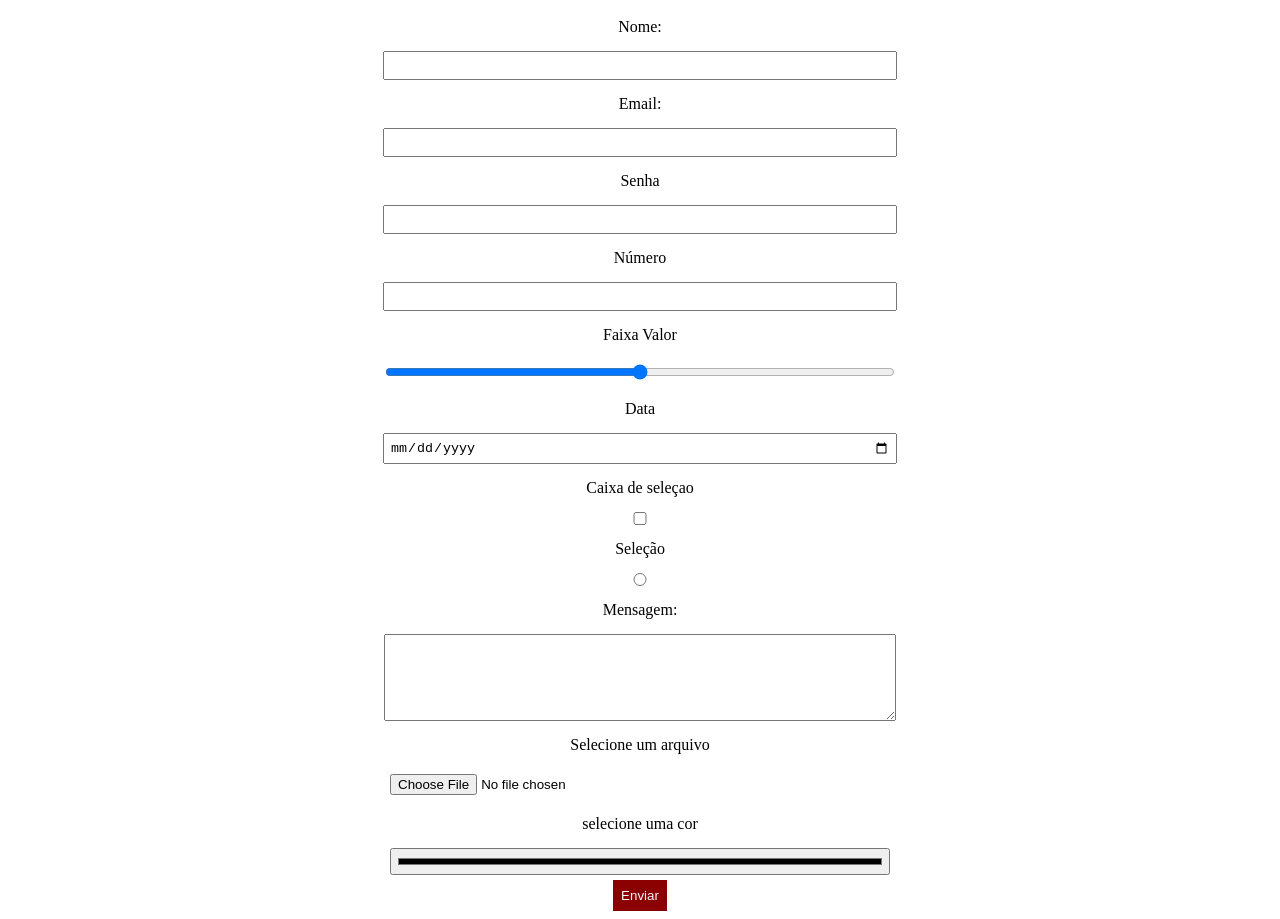
<file: Contato.html>
<!DOCTYPE html>
<html lang="pt-br">

<head>
    <meta charset="UTF-8">
    <meta http-equiv="X-UA-Compatible" content="IE=edge">
    <meta name="textviewport" content="width=device-width, initial-scale=1.0">
    <title>Contato</title>
   <link rel="stylesheet" href="form.css">
</head>

<body>
    <form>
        
        <label for="name">Nome: </label>
        <input type="text" id="name" name="name" required>

        <label for="email">Email: </label>
        <input type="email" name="email" id="email" required>

        <label for="senha">Senha</label>
        <input type="password" name="senha" id="senha"> 

        <label for="numero">Número</label>
        <input type="number" id="numero" pattern="[0 9]*">

        <label for="faixa_valor">Faixa Valor</label>
        <input type="range"  id="faixa_valor" >

        <label for="data">Data</label>
        <input type="date" name="senha" id="data"> 

        <label for="caixa_selecao">Caixa de seleçao</label>
        <input type="checkbox">
        
        <label for="selecao">Seleção</label>
        <input type="radio" name="selecao" id="selecao" >

        <label for="message">Mensagem: </label>
        <textarea name="message" id="message" rows="5"></textarea>

        <label for="arquivo">Selecione um arquivo</label>
        <input type="file" name="file" id="file">

       <label for="cor">selecione uma cor</label>
       <input type="color" name="cor" id="cor">


        <button type="enviar">Enviar</button>

    </form>
</body>

</html>
</file>
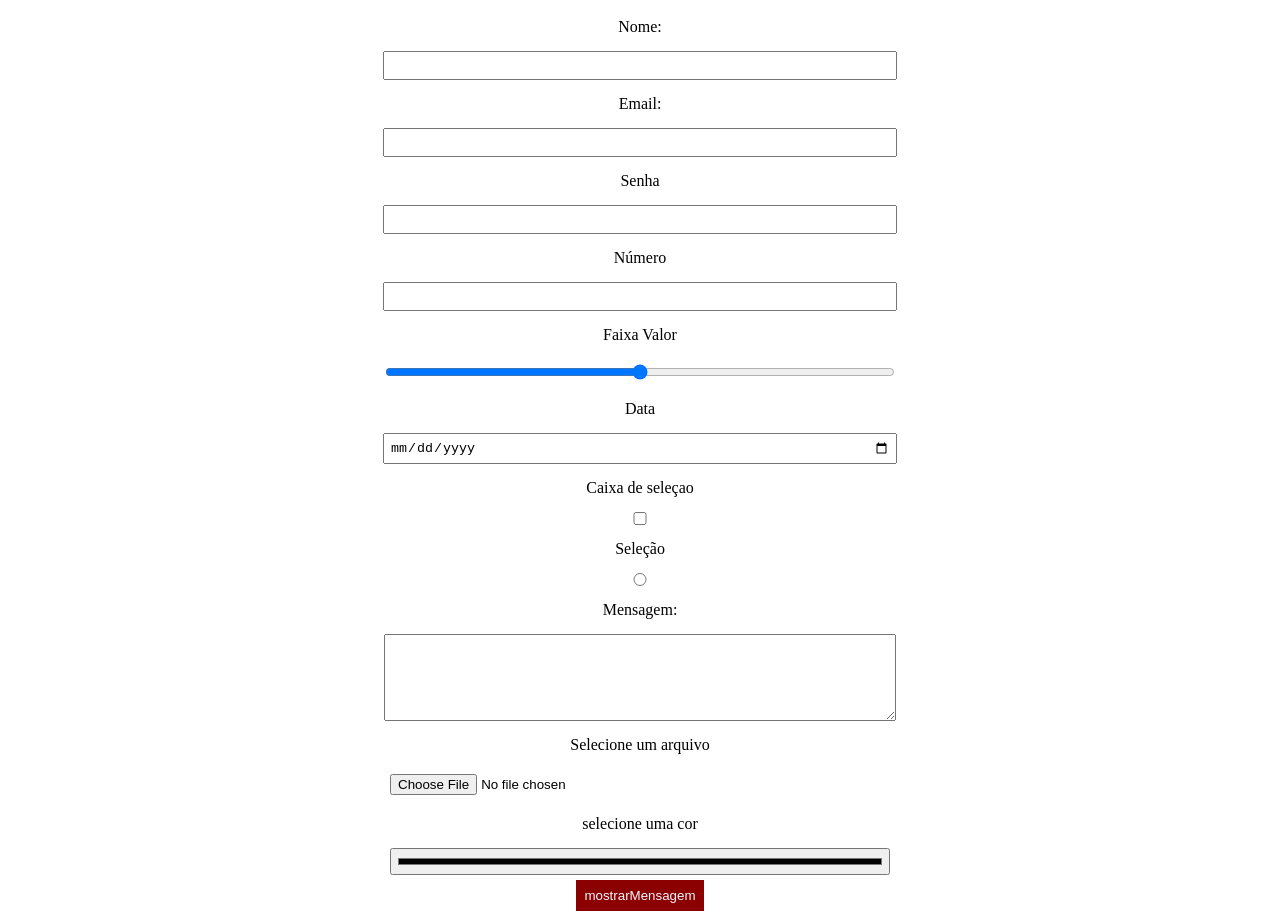
<file: contato.html>
<!DOCTYPE html>
<html lang="pt-br">

<head>
    <meta charset="UTF-8">
    <meta http-equiv="X-UA-Compatible" content="IE=edge">
    <meta name="textviewport" content="width=device-width, initial-scale=1.0">
    <title>Contato</title>
   <link rel="stylesheet" href="form.css">
</head>

<body>
    <form>
        
        <label for="name">Nome: </label>
        <input type="text" id="name" name="name" required>

        <label for="email">Email: </label>
        <input type="email" name="email" id="email" required>

        <label for="senha">Senha</label>
        <input type="password" name="senha" id="senha"> 

        <label for="numero">Número</label>
        <input type="number" id="numero" pattern="[0 9]*">

        <label for="faixa_valor">Faixa Valor</label>
        <input type="range"  id="faixa_valor" >

        <label for="data">Data</label>
        <input type="date" name="senha" id="data"> 

        <label for="caixa_selecao">Caixa de seleçao</label>
        <input type="checkbox">
        
        <label for="selecao">Seleção</label>
        <input type="radio" name="selecao" id="selecao" >

        <label for="message">Mensagem: </label>
        <textarea name="message" id="message" rows="5"></textarea>

        <label for="arquivo">Selecione um arquivo</label>
        <input type="file" name="file" id="file">

       <label for="cor">selecione uma cor</label>
       <input type="color" name="cor" id="cor">


       <button type="submit">mostrarMensagem</button>

    </form>
   <script>

       function mostrarMensagem(){
        alert ("Formulario enviado");
       }

   </script>
</body>

</html>
</file>
<file: form.css>
form{
    display: flex;
    flex-direction: column;
    align-items: center;
}
label{
    margin: 10px 0;
}
input,textarea{
    margin: 5px 0;
    padding: 5px;
    width: 500px;
}
button{
    padding: 8px;
    background-color: darkred;
    color: aliceblue;
    border: none;
    cursor: pointer;
}
button:hover{
    background-color: rgb(228, 0, 0);
}
</file>
